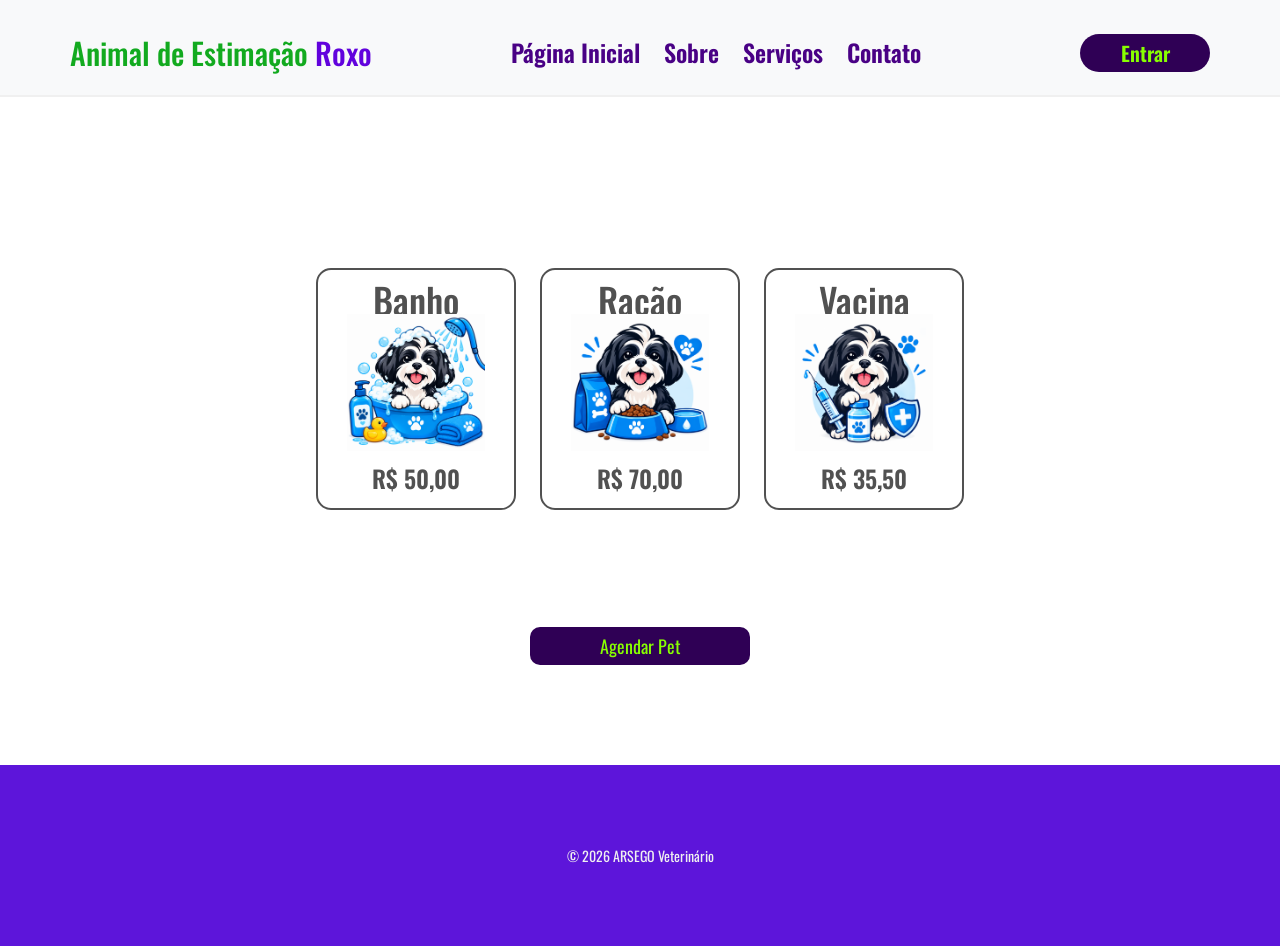
<file: serviços.html>
<!DOCTYPE html>
<html lang="pt-BR">

<head>
    <meta charset="UTF-8">
    <meta name="viewport" content="width=device-width, initial-scale=1.0">

    <title>Pet ARSEGO</title>

    <link rel="stylesheet" href="style.css">

    <link rel="preconnect" href="https://fonts.googleapis.com">
    <link rel="preconnect" href="https://fonts.gstatic.com" crossorigin>

    <link
        href="https://fonts.googleapis.com/css2?family=Oswald:wght@200..700&display=swap"
        rel="stylesheet">
</head>

<body>

    <header>
        <div class="nome">
            <span class="n1">Animal de Estimação</span>
            <span class="n2">Roxo</span>
        </div>

        <nav>
            <ul>
                <li>
                    <a href="index.html" class="link-menu">
                        Página Inicial
                    </a>
                </li>

                <li>
                    <a href="#sobre" class="link-menu">
                        Sobre
                    </a>
                </li>

                <li>
                    <a href="servicos.html" class="link-menu">
                        Serviços
                    </a>
                </li>

                <li>
                    <a href="#contato" class="link-menu">
                        Contato
                    </a>
                </li>
            </ul>
        </nav>

        <button class="botao-login">Entrar</button>
    </header>

    <main>

        <ul class="servicos">

            <li>
                <a
                    target="_blank"
                    href="compra.html"
                    class="lista-servicos">

                    <h2 class="h2-servicos">Banho</h2>

                    <img
                        src="img/banho.png"
                        alt="Serviço de banho para pets"
                        class="img-card">

                    <p class="preco">R$ 50,00</p>
                </a>
            </li>

            <li>
                <a
                    target="_blank"
                    href="compra.html"
                    class="lista-servicos">

                    <h2 class="h2-servicos">Ração</h2>

                    <img
                        src="img/racao.png"
                        alt="Ração para animais de estimação"
                        class="img-card">

                    <p class="preco">R$ 70,00</p>
                </a>
            </li>

            <li>
                <a
                    target="_blank"
                    href="compra.html"
                    class="lista-servicos">

                    <h2 class="h2-servicos">Vacina</h2>

                    <img
                        src="img/vacina.png"
                        alt="Vacinação de animais de estimação"
                        class="img-card">

                    <p class="preco">R$ 35,50</p>
                </a>
            </li>

        </ul>

        <button
            onclick="WhatsApp()"
            class="agenda">
            Agendar Pet
        </button>

    </main>

    <footer id="contato">
        <p>&copy; 2026 ARSEGO Veterinário</p>
    </footer>

    <script src="app.js"></script>

</body>
</html>
</file>
<file: style.css>
* {
    margin: 0;
    padding: 0;
    box-sizing: border-box;
    font-family: 'Oswald', sans-serif;
}

li {
    display: inline-block;
}

nav {
    display: inline-block;
}

header {
    margin: 0 0 144px 0;
    background-color: #f8f9fa;
    padding: 30px 0 20px 0;
    border-bottom: 2px solid #f0f0f0;
    display: flex;
    align-items: center;
    justify-content: space-around;
}

.nome {
    font-size: 30px;
    font-weight: 500;
}

.n1 {
    color: #12aa1f;
}

.n2 {
    color: rgb(97, 2, 221);
}

a {
    font-weight: 600;
    font-size: 24px;
    line-height: 28px;
    margin: 0 20px 0 0;
    cursor: pointer;
    color: rgb(73, 1, 133);
    transition: opacity 0.2s;
    text-decoration: none;
}

a:hover {
    opacity: 0.8;
}

.botao-login {
    width: 130px;
    height: 38px;
    border-radius: 20px;
    background-color: rgb(47, 0, 85);
    border: none;
    font-size: 20px;
    font-weight: 600;
    color: rgb(136, 255, 0);
    transition: opacity 0.2s;
    cursor: pointer;
}

.botao-login:hover {
    opacity: 0.8;
    background-color: rgb(90, 47, 47);
}

.logo {
    width: 40%;
    max-width: 430px;
    display: inline-block;
    vertical-align: middle;
    margin: 0 5%;
}

.texto {
    width: 40%;
    display: inline-block;
    vertical-align: middle;
    margin: 0 0 0 5%;
    text-align: left;
}

main {
    text-align: center;
}

.botao-explore {
    width: 180px;
    height: 60px;
    cursor: pointer;
    background: rgb(112, 9, 209);
    border: none;
    border-radius: 30px;
    font-size: 26px;
    font-weight: 400;
    box-shadow: 0 4px 5px rgba(0, 0, 0, 0.2);
    transition: opacity 0.4s;
    text-decoration: none;
    color: white;
}

.botao-explore:hover {
    opacity: 0.7;
}

.titulo {
    font-size: 40px;
    font-weight: 900;
    color: rgb(24, 170, 36);
}

.sub-titulo {
    color: rgb(74, 0, 172);
    line-height: 60px;
    font-size: 30px;
}

.paragrafo {
    font-size: 16px;
    font-weight: 400;
    line-height: 24px;
    color: rgb(52, 156, 31);
    text-align: justify;
    margin: 20px 0 30px 0;
    max-width: 500px;
}

footer {
    text-align: center;
    background-color: #5d15da;
    padding: 80px 0;
    font-size: 14px;
    margin-top: 100px;
    color: #f0f0f0;
}

.img-dog {
    display: block;
    width: 70%;
    height: 450px;
    object-fit: cover;
    margin: 80px auto 0 auto;
    border-radius: 15px;
}

.servicos {
    padding: 10px 0 100px 0;
}

.h2-servicos {
    font-weight: 500;
}

.lista-servicos {
    width: 200px;
    display: block;
    text-decoration: none;
    color: #515151;
    border: 2px solid;
    margin: 17px 10px;
    padding: 16px 0;
    border-radius: 15px;
    transition: box-shadow 0.2s, transform 0.2s;
}

.lista-servicos:hover {
    box-shadow: 0 2px 5px rgba(23, 38, 170, 0.719);
    transform: translateY(-2px);
}

.img-card {
    width: 70%;
}

.preco {
    margin-top: 10px;
}

.agenda {
    width: 220px;
    height: 38px;
    border-radius: 10px;
    background-color: rgb(47, 0, 85);
    border: none;
    font-size: 18px;
    cursor: pointer;
    color: rgb(136, 255, 0);
    transition: transform 0.3s;
}

.agenda:hover {
    transform: scale(1.02);
}

@media (max-width: 768px) {
    header {
        margin: 30px 0 60px 0;
        text-align: center;
        width: 100%;
        flex-wrap: wrap;
        gap: 15px;
    }

    .nome {
        display: none;
    }

    nav {
        max-width: 100%;
    }

    nav a {
        font-weight: 500;
        font-size: 16px;
        line-height: 28px;
        margin: 0 5px 0 0;
    }

    .botao-login {
        width: 90px;
        height: 32px;
        border-radius: 15px;
        font-size: 16px;
        font-weight: 600;
    }

    .logo {
        width: 80%;
        max-width: 430px;
        display: block;
        margin: 0 auto 25px;
        border-radius: 15px;
    }

    .texto {
        width: 80%;
        margin: 0 auto;
        text-align: center;
    }

    .titulo {
        font-size: 30px;
    }

    .paragrafo {
        margin: 20px auto 30px;
    }

    .img-dog {
        width: 90%;
        height: auto;
        max-height: 250px;
    }

    .servicos {
        padding-bottom: 50px;
    }

    .servicos li {
        display: inline-block;
        vertical-align: top;
    }

    .h2-servicos {
        font-weight: 400;
        font-size: 22px;
    }

    .lista-servicos {
        width: 200px;
        margin: 17px 10px;
        padding: 16px 0;
    }

    footer {
        padding: 50px 0;
        margin-top: 60px;
    }
}


.botao-login {
    width: 130px;
    height: 38px;
    border-radius: 20px;
    background-color: rgb(47, 0, 85);
    border: none;
    font-size: 20px;
    font-weight: 600;
    color: rgb(136, 255, 0);
    transition: opacity 0.2s;
    cursor: pointer;
}

.botao-login:hover {
    opacity: 0.8;
    background-color: rgb(90, 47, 47);
}

.logo {
    width: 40%;
    max-width: 430px;
    display: inline-block;
    vertical-align: middle;
    margin: 0 5%;
}

.texto {
    width: 40%;
    display: inline-block;
    vertical-align: middle;
    margin: 0 0 0 5%;
    text-align: left;
}

main {
    text-align: center;
}

.botao-explore {
    width: 180px;
    height: 60px;
    cursor: pointer;
    background: rgb(112, 9, 209);
    border: none;
    border-radius: 30px;
    font-size: 26px;
    font-weight: 400;
    box-shadow: 0 4px 5px rgba(0, 0, 0, 0.2);
    transition: opacity 0.4s;
    text-decoration: none;
    color: white;
}

.botao-explore:hover {
    opacity: 0.7;
}

.titulo {
    font-size: 40px;
    font-weight: 900;
    color: rgb(24, 170, 36);
}

.sub-titulo {
    color: rgb(74, 0, 172);
    line-height: 60px;
    font-size: 30px;
}

.paragrafo {
    font-size: 16px;
    font-weight: 400;
    line-height: 24px;
    color: rgb(52, 156, 31);
    text-align: justify;
    margin: 20px 0 30px 0;
    max-width: 500px;
}

footer {
    text-align: center;
    background-color: #5d15da;
    padding: 80px 0;
    font-size: 14px;
    margin-top: 100px;
    color: #f0f0f0;
}

.img-dog {
    display: block;
    width: 70%;
    height: 450px;
    object-fit: cover;
    margin: 80px auto 0 auto;
    border-radius: 15px;
}

.servicos {
    padding: 10px 0 100px 0;
}

.h2-servicos {
    font-weight: 500;
}

.lista-servicos {
    width: 200px;
    display: block;
    text-decoration: none;
    color: #515151;
    border: 2px solid;
    margin: 17px 10px;
    padding: 16px 0;
    border-radius: 15px;
    transition: box-shadow 0.2s, transform 0.2s;
}

.lista-servicos:hover {
    box-shadow: 0 2px 5px rgba(23, 38, 170, 0.719);
    transform: translateY(-2px);
}

.img-card {
    width: 70%;
}

.preco {
    margin-top: 10px;
}

.agenda {
    width: 220px;
    height: 38px;
    border-radius: 10px;
    background-color: rgb(47, 0, 85);
    border: none;
    font-size: 18px;
    cursor: pointer;
    color: rgb(136, 255, 0);
    transition: transform 0.3s;
}

.agenda:hover {
    transform: scale(1.02);
}

@media (max-width: 768px) {
    header {
        margin: 30px 0 60px 0;
        text-align: center;
        width: 100%;
        flex-wrap: wrap;
        gap: 15px;
    }

    .nome {
        display: none;
    }

    nav {
        max-width: 100%;
    }

    nav a {
        font-weight: 500;
        font-size: 16px;
        line-height: 28px;
        margin: 0 5px 0 0;
    }

    .botao-login {
        width: 90px;
        height: 32px;
        border-radius: 15px;
        font-size: 16px;
        font-weight: 600;
    }

    .logo {
        width: 80%;
        max-width: 430px;
        display: block;
        margin: 0 auto 25px;
        border-radius: 15px;
    }

    .texto {
        width: 80%;
        margin: 0 auto;
        text-align: center;
    }

    .titulo {
        font-size: 30px;
    }

    .paragrafo {
        margin: 20px auto 30px;
    }

    .img-dog {
        width: 90%;
        height: auto;
        max-height: 250px;
    }

    .servicos {
        padding-bottom: 50px;
    }

    .servicos li {
        display: inline-block;
        vertical-align: top;
    }

    .h2-servicos {
        font-weight: 400;
        font-size: 22px;
    }

    .lista-servicos {
        width: 200px;
        margin: 17px 10px;
        padding: 16px 0;
    }

    footer {
        padding: 50px 0;
        margin-top: 60px;
    }
}
</file>
